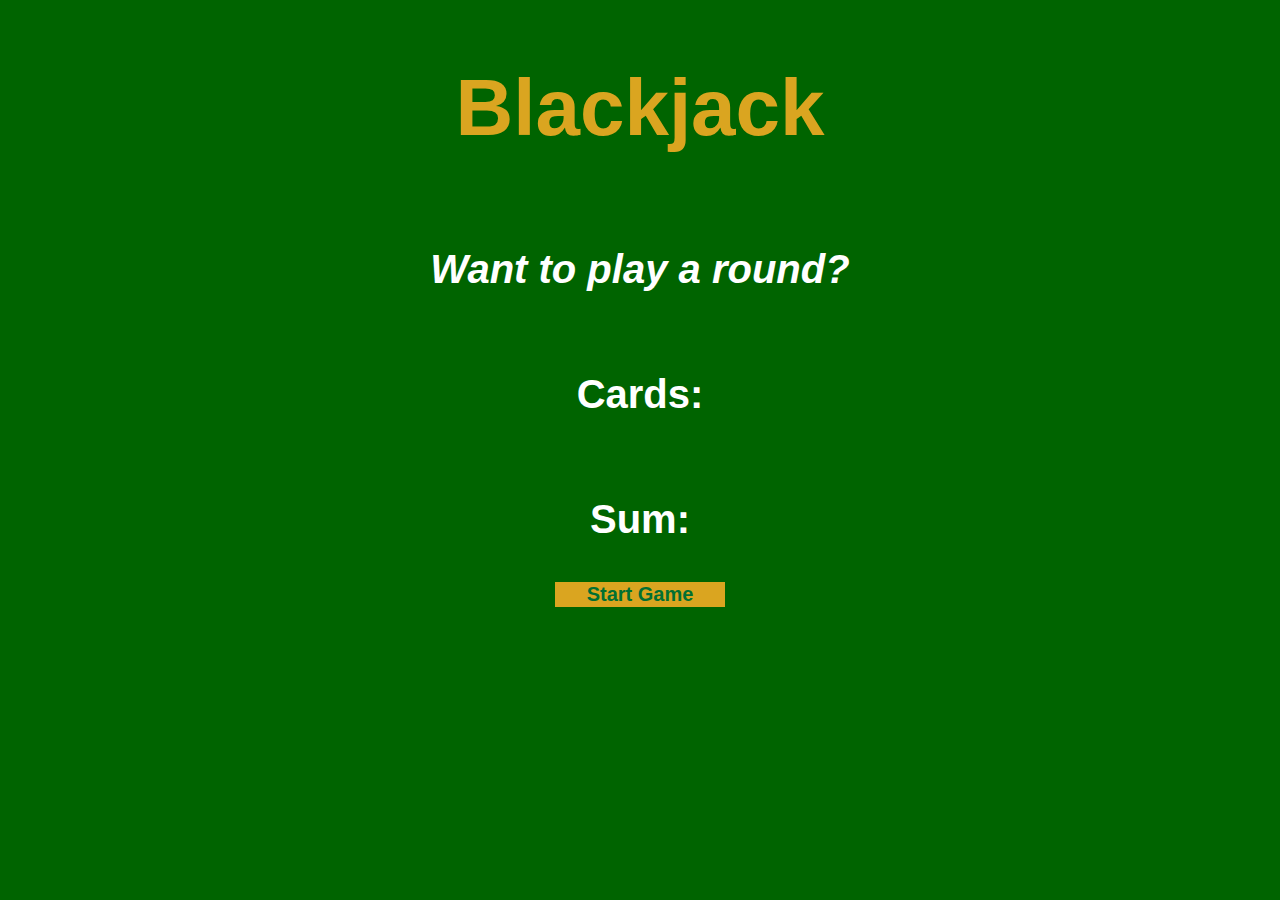
<file: cal.html>
<!DOCTYPE html>
<html>

<head>
    <meta charset="UTF-8">
    <meta name="viewport" content="width=device-width, initial-scale=1">
    <title></title>
    <link rel="stylesheet" href="cal.css" title="" type="" />
</head>

<body>
  <h1>Blackjack</h1>
  <script src="cal.js"></script>
  <p id="message-el">Want to play a round?</p>
  <p>Cards:</p>
  <p>Sum:</p>
  <button onclick="startGame()">Start Game</button>
</body>

</html>
</file>
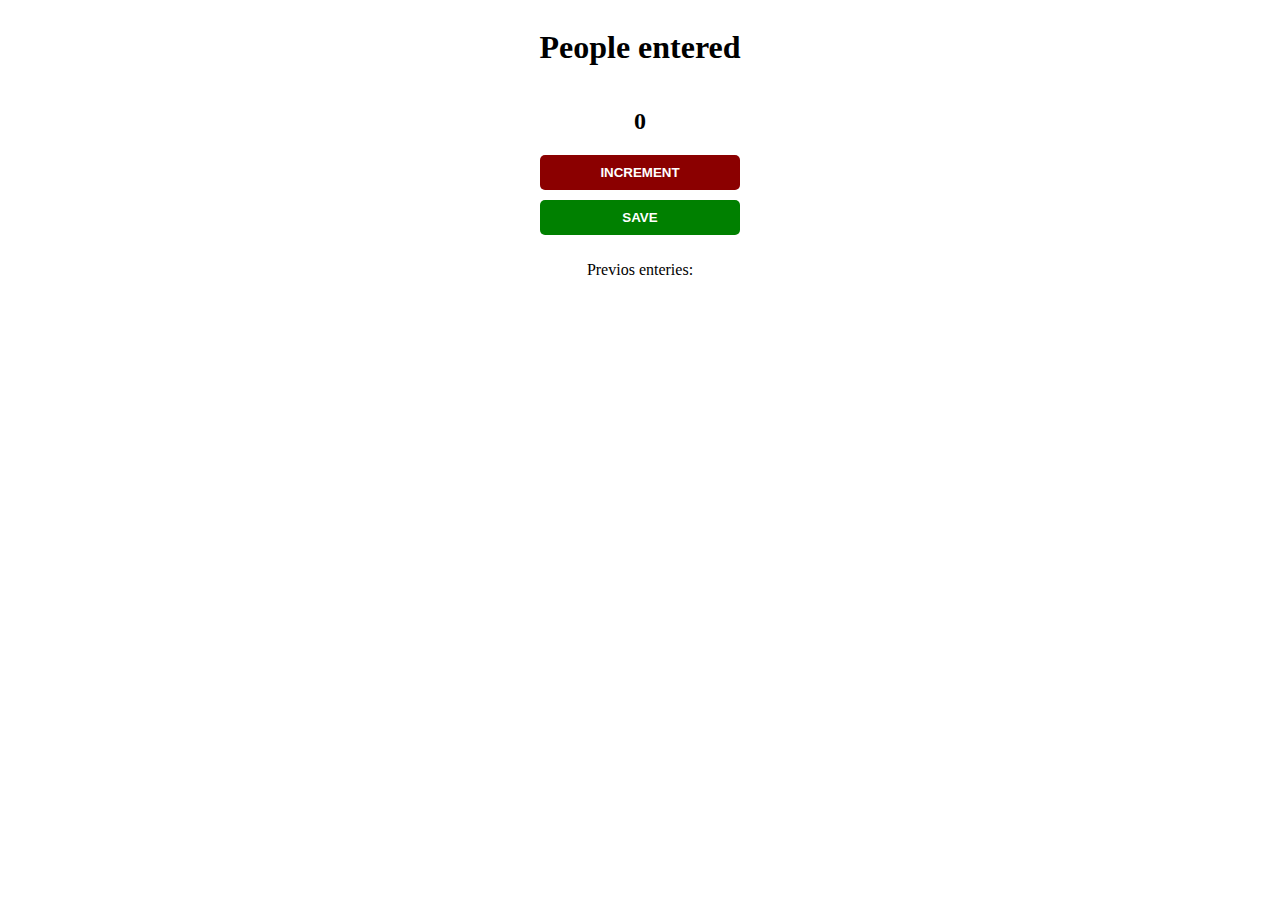
<file: html.html>
<html>
  <head>
      <link rel="stylesheet" href="index.css" title="" type="" />  
  </head>
  <body>
    <h1>People entered</h1>
    <h2 id="count-el">0</h2>
    <button id="increment-btn" onclick = "increment()">INCREMENT</button>
    <button id="save-btn" onclick = "save()">SAVE</button>
    <p id="save-el">Previos enteries:</p>
    
    
    
    <script src="index.js">
      
    </script>
  </body>
</html>
</file>
<file: cal.css>
body{
  display: flex;
  flex-direction:column; 
  font-family: 'Trebuchet MS', 'Lucida Sans Unicode', 'Lucida Grande', 'Lucida Sans', Arial, sans-serif;
  align-items:center;
  color: white;
  font-size: 40px;
  justify-content: center;
  font-weight: bold;
  background-color:darkgreen;
}
h1{
  color: goldenrod;
}

#message-el{
  text-align: center;
  font-style: italic;
}
button{
  border: none;
  font-weight: bold;
  font-size: 20px;
  width: 170px;
  background-color:goldenrod;
  color:#016f32;
  
}
</file>
<file: index.css>
body{
  display: flex;
  justify-content: center;
  align-items: center;
  flex-direction: column;
}

button{
  width: 200px;
  padding: 10px ;
  margin-bottom: 10px;
  color: white;
  border: none;
  border-radius: 5px;
  font-weight: bold;
}

#increment-btn{
  background-color: darkred;
}
#save-btn{
  background-color: green;
  padding: 10px 20px;
  
}
</file>
